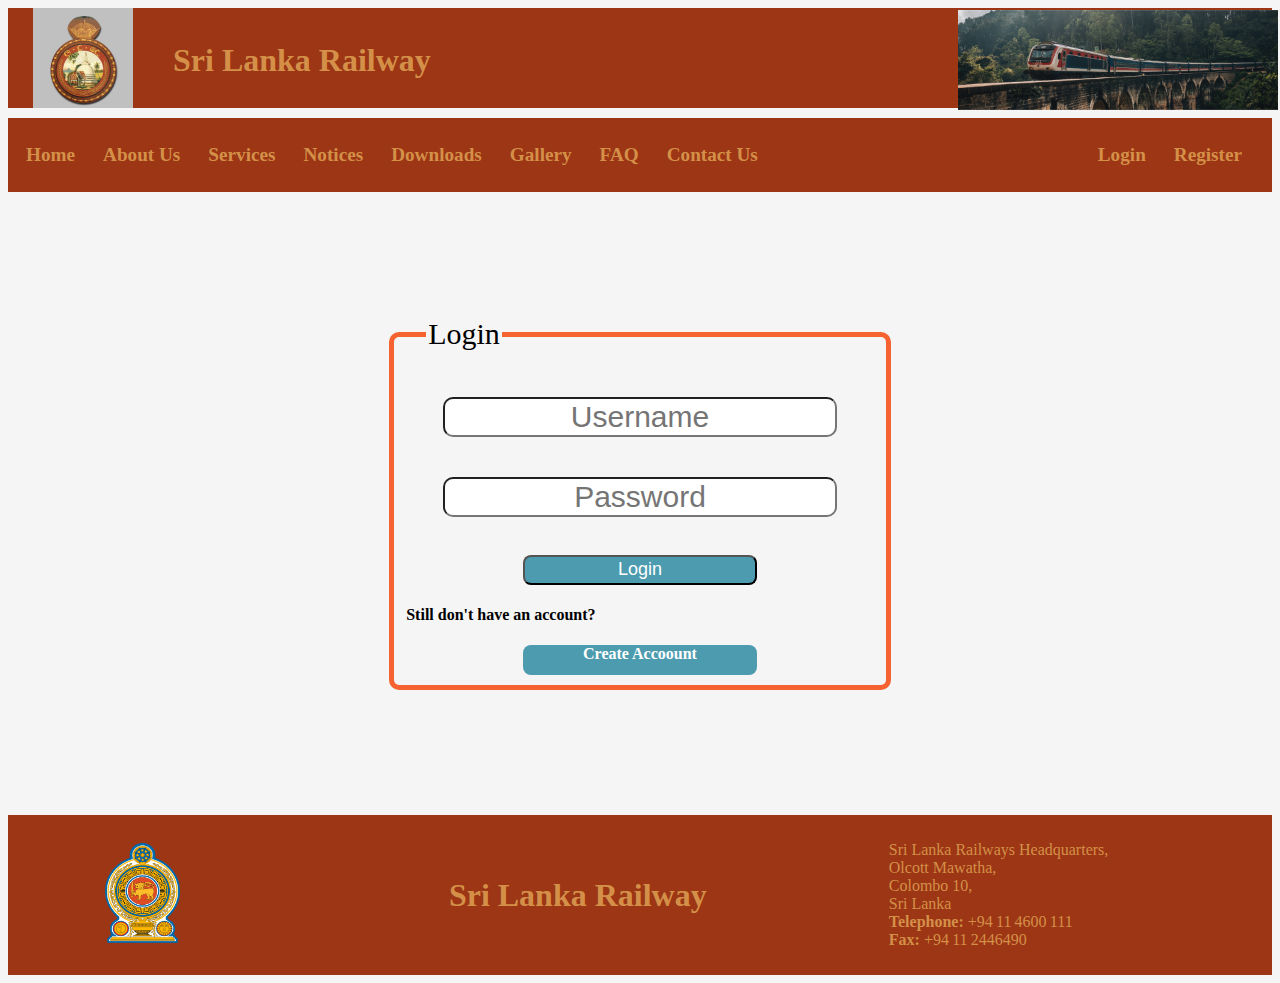
<file: html/login.html>
<!DOCTYPE html>
<html>
    <head>
        <title>My Web Page</title>
        <link rel="stylesheet" type="text/css" href="../main.css">
        <link rel="stylesheet" type="text/css" href="../css/login.css">
        <meta name="viewport" content="width=device-width, initial-scale=1.0">
    </head>
    <body>
        <header>
            <div class="container">
                <div>
                    <a href="../index.html">
                    <img src="../images/logo.png" alt="Sri Lanka Railway Logo" id="logo" style="height:100px; width:auto; padding-left: 25px;">
                    </a>
                    <h1 style="padding-left:40px ; color:rgb(212, 144, 72);">Sri Lanka Railway</h1>
                </div>
                <div>
                    <img src="../images/bannerimg.jpg" alt="Banner Image" style="height:100px; width:auto; margin-right: 0;" id="bannerimg">
                </div>
            </div>
        </header>
        <!--Navigation-->
        <nav>
            <div class="container">
                <ul>
                    <li><a href="../index.html">Home </a></li>
                    <li><a href="../about.html">About Us </a></li>
                    <li><a href="../services.html">Services </a></li>
                    <li><a href="../notice.html">Notices </a></li>
                    <li><a href="../downloads.html">Downloads </a></li>
                    <li><a href="../gallery.html">Gallery </a></li>
                    <li><a href="../faq.html">FAQ </a></li>
                    <li><a href="../index.html">Contact Us </a></li>
                </ul>
                <ul id="login-register">
                    <li><a href="login.html">Login</a></li>
                    <li><a href="../register.html">Register</a></li>
                </ul>
            </div>
        </nav>
        <!--Login Form-->
        <form action="../php/login.php" method="post">
            <fieldset>
                <legend>Login</legend>
                <center>
                <!-- <label for="username">Username:</label><br> -->
                <input type="text" id="username" name="username" placeholder="Username" required><br>

                <!-- <label for="password">Password:</label><br> -->
                <input type="password" id="password" name="password" placeholder="Password"><br><br>
                <input type="submit" value="Login" style="width: 50%; height: 30px; border-radius: 8px; background-color: #4c9baf; color: white; font-size: large; margin:auto;">
                </center>
                <!-- <input type="submit" value="Login" ><br> -->
                <!-- <input type="reset" value="Reset" style="margin-left: 80px;"> -->
                 <h4>Still don't have an account?</h4>
                 <a href="register.html" style="text-decoration: none; color: white; background-color: #4c9baf; font-weight: bold; display: block; width: 50%; text-align: center; height: 30px; border-radius: 8px; border: 1px black; margin: auto;">Create Accoount</a>
            </fieldset>
        </form>

        <!--Footer-->
        <footer>
            <div class="footer">
                <div class="footer-logo">
                    <img src="../images/govlog.webp" alt="Government Logo" style="height: 100px; width: 30%; padding: 5px 10px 5px 10px;">

                </div>
                <div>
                    <h1 style="margin: auto;">Sri Lanka Railway</h1>
                </div>
                <div class="footer-contact">
                    <p style="text-align: left;">
                        Sri Lanka Railways Headquarters,<br> Olcott Mawatha,<br> Colombo 10,<br> Sri Lanka<br>
                        <strong>Telephone:</strong> +94 11 4600 111<br>
                        <strong>Fax:</strong> +94 11 2446490<br>
                    </p>
                </div>
            </div>
        </footer>
    </body>
</html>
</file>
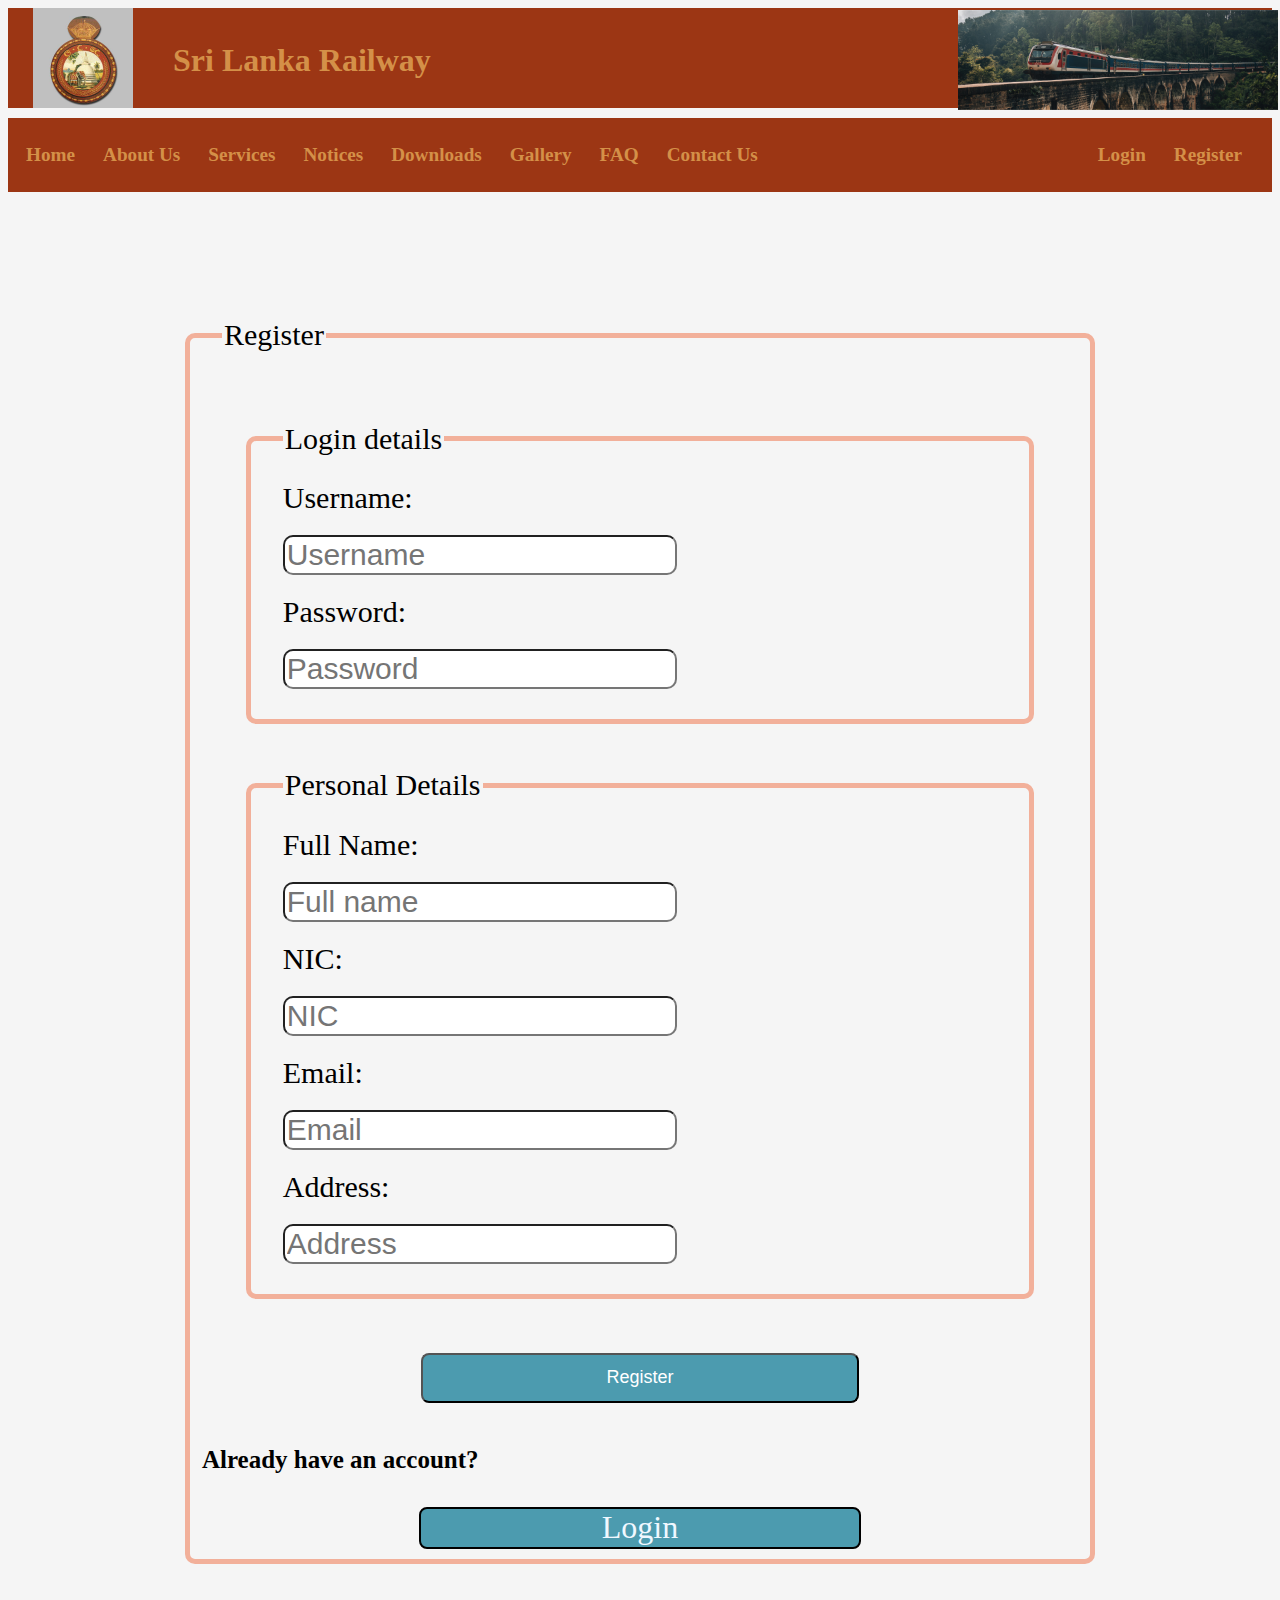
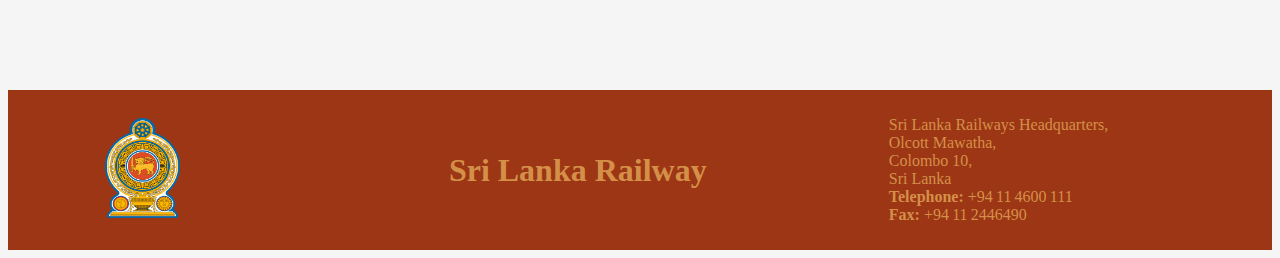
<file: html/register.html>
<!DOCTYPE html>
<html>
    <head>
        <title>My Web Page</title>
        <link rel="stylesheet" type="text/css" href="../main.css">
        <link rel="stylesheet" type="text/css" href="../css/register.css">
        <meta name="viewport" content="width=device-width, initial-scale=1.0">
    </head>
    <body>
        <header>
            <div class="container">
                <div>
                    <a href="../index.html">
                    <img src="../images/logo.png" alt="Sri Lanka Railway Logo" id="logo" style="height:100px; width:auto; padding-left: 25px;">
                    </a>
                    <h1 style="padding-left:40px ; color:rgb(212, 144, 72);">Sri Lanka Railway</h1>
                </div>
                <div>
                    <img src="../images/bannerimg.jpg" alt="Banner Image" style="height:100px; width:auto; margin-right: 0;" id="bannerimg">
                </div>
            </div>
        </header>
        <!--Navigation-->
        <nav>
            <div class="container">
                <ul>
                    <li><a href="../index.html">Home </a></li>
                    <li><a href="../about.html">About Us </a></li>
                    <li><a href="../services.html">Services </a></li>
                    <li><a href="../notice.html">Notices </a></li>
                    <li><a href="../downloads.html">Downloads </a></li>
                    <li><a href="../gallery.html">Gallery </a></li>
                    <li><a href="../faq.html">FAQ </a></li>
                    <li><a href="../index.html">Contact Us </a></li>
                </ul>
                <ul id="login-register">
                    <li><a href="login.html">Login</a></li>
                    <li><a href="register.html">Register</a></li>
                </ul>
            </div>
        </nav>

        <!--Register form-->
        <form action="../php/register.php" method="post">
            <fieldset>
                <legend>Register</legend>
                <fieldset>
                    <legend>Login details</legend>
                    <label for="username">Username:</label><br>
                    <input type="text" id="username" name="username" placeholder="Username" required><br>

                    <label for password>Password:</label><br>
                    <input type="password" id="password" name="password" placeholder="Password" required><br>
                </fieldset>
            
            <fieldset>
                <Legend>Personal Details</Legend>
                <label for="name">Full Name:</label><br>
                <input type="text" id="name" name="name" placeholder="Full name" required><br>

                <label for="nic">NIC:</label><br>
                <input type="text" id="nic" name="nic" placeholder="NIC" required><br>

                <label for="email">Email:</label><br>
                <input type="email" id="email" name="email" placeholder="Email" required><br>

                <label for="address">Address:</label><br>
                <input type="text" id="address" name="address" placeholder="Address" required><br>
            </fieldset>
            <center>
            <input type="submit" value="Register" style="width: 50%; height: 50px; border-radius: 8px; background-color: #4c9baf; color: white; font-size: large; margin:10px auto 10px auto;">
            </center>
            <h4 style="font-size:25px ;">Already have an account?</h4>
            <center>
            <a href="login.html" style="background-color: #4c9baf; height:38px; width:50%; display: block; font-size: xx-large; text-decoration: none; color: aliceblue; border: black solid 2px; border-radius: 8px;">Login</a>
            </center>
            </fieldset>
        </form>
        <!--Footer-->
        <footer>
            <div class="footer">
                <div class="footer-logo">
                    <img src="../images/govlog.webp" alt="Government Logo" style="height: 100px; width: 30%; padding: 5px 10px 5px 10px;">

                </div>
                <div>
                    <h1 style="margin: auto;">Sri Lanka Railway</h1>
                </div>
                <div class="footer-contact">
                    <p style="text-align: left;">
                        Sri Lanka Railways Headquarters,<br> Olcott Mawatha,<br> Colombo 10,<br> Sri Lanka<br>
                        <strong>Telephone:</strong> +94 11 4600 111<br>
                        <strong>Fax:</strong> +94 11 2446490<br>
                    </p>
                </div>
            </div>
        </footer>
    </body>
</html>
</file>
<file: main.css>
header .container{
    display: grid;
    grid-template-columns: 75% 25%;
    background-color: rgb(156, 54, 20);
    height: 100px;
    max-width: 100%;
}
header .container > div{
    display: flex;
    align-items: center;
    height: 100%;
}
header .container > div > #bannerimg{
    position: absolute;
    right:2px;
    width: auto;
    height: 95%;

}
@media(max-width:768px){
    header #bannerimg{
        display: none;
    }
    nav ul li{
        margin: 5px;
    }
    .footer-contact{
        display: none;
    }
    .footer-logo{
        display: none;
    }
    footer h1{
        text-align: center;
        align-items: center;
        margin: auto;
        display: flex;
    }
}
@media(orientation: portrait){
    header #bannerimg{
        display: none;
    }
    nav ul li{
        border: 2px solid rgb(212, 144, 72);
    }
    .footer-contact{
        display: none;
    }
    .footer-logo{
        display: none;
    }
    footer h1{
        margin: auto;
        text-align: center;
        align-items: center;
        display: flex;
    }
    nav > .container > ul{
        flex-flow: row wrap;
    }
    footer{
        display: flex;
    }

}
nav > .container{
    display: grid;
    grid-template-columns: 75% 25%;
    background-color: rgb(156, 54, 20);
    margin-top: 10px;
}
nav > .container > ul{
    display: flex;
    flex-wrap: wrap;
    list-style: none;
    padding: 10px;
}
nav > .container > ul > li > a{
    text-decoration: none;
    color:rgb(212, 144, 72);
    font-weight: bold;
    margin-left: 3px;
    font-size: larger;
}
nav > .container > ul > li{
    margin-right: 20px;
    padding-left: 5px;
}
nav > .container > ul > li >a:hover{
    color: rgb(255, 255, 255);
}
#login-register{
    display: flex;
    justify-content: flex-end;
    align-items: center;
}
.footer{
    display: grid;
    grid-template-columns: 20% 50% 30%;
    background-color: rgb(156, 54, 20);
    color: rgb(212, 144, 72);
    text-align: center;
    padding: 10px;
    margin-top: 20px;
    position:relative;
    align-items: center;
}

.body{
    width:100%;
    padding: 0px 20px;
}
body{
    background-color:whitesmoke;
}
</file>
<file: css/login.css>
form{
    max-width: 40%;
    margin:125px auto 125px auto ;
}
fieldset{
    border: 5px solid rgb(246, 98, 48);
    border-radius: 10px;
}
legend{
    font-size: 30px;
    margin: 20px;
}
input{
    font-size: 30px;
    text-align: center;
    border-radius: 10px;
    margin: 20px;
}
</file>
<file: css/register.css>
form{
    max-width: 90;
    margin:10% ;
}
fieldset{
    border: 5px solid rgb(242, 176, 154);
    border-radius: 10px;
    margin: 5%;
}
legend{
    font-size: 30px;
    margin: 20px;
}
input{
    font-size: 30px;
    border-radius: 10px;
    margin: 20px;
}
label{
    font-size: 30px;
    margin: 20px;
}
</file>
